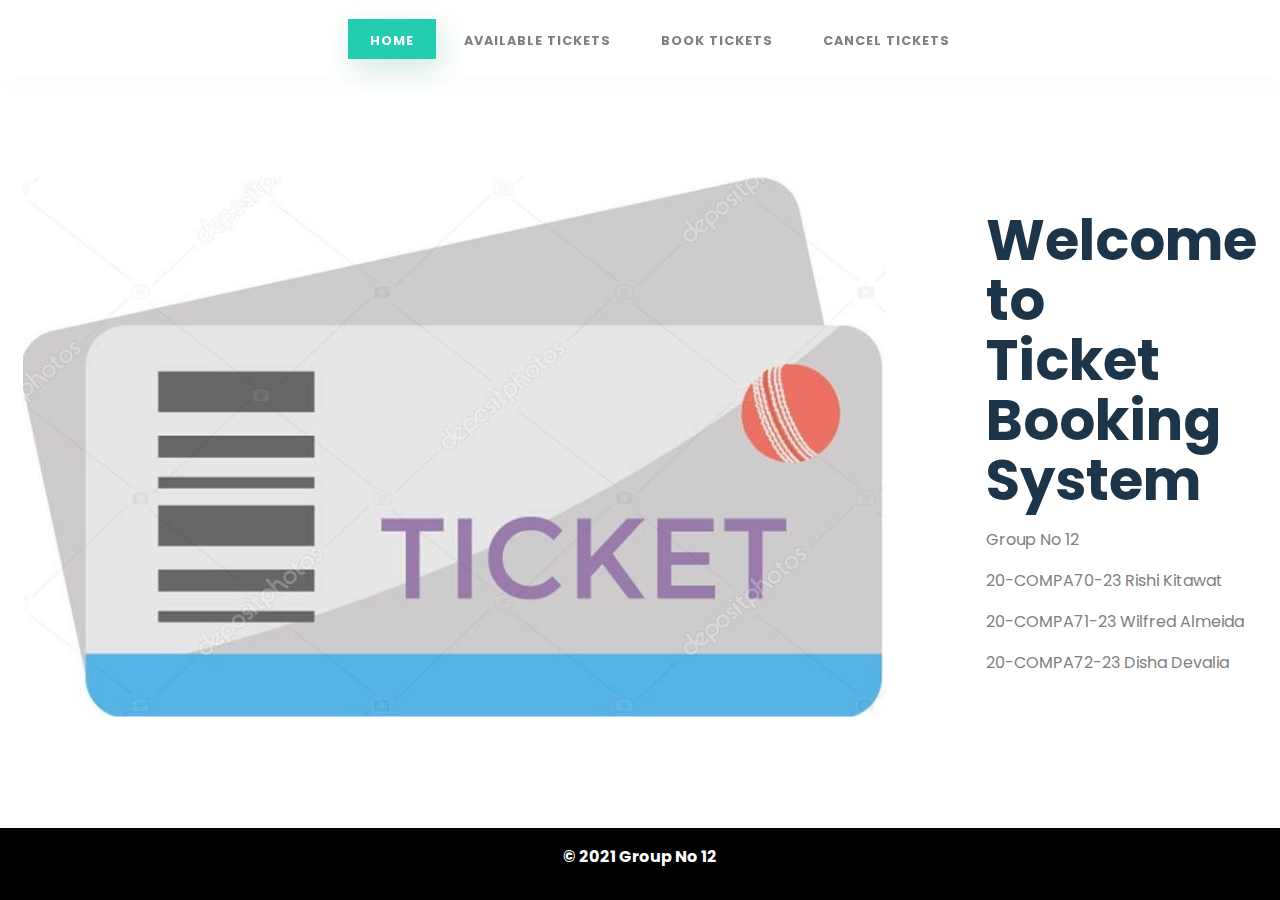
<file: index.html>
<!DOCTYPE html>
<html lang="en">

<head>
    <meta charset="UTF-8">
    <meta http-equiv="X-UA-Compatible" content="IE=edge">
    <meta name="viewport" content="width=device-width, initial-scale=1.0">
    <title>Ticket Booking | Wankhede Stadium</title>
    <link rel="stylesheet" href="style.css">
    <link rel="preconnect" href="https://fonts.gstatic.com">
    <link href="https://fonts.googleapis.com/css2?family=Poppins:wght@300&display=swap" rel="stylesheet">
</head>

<body>
    <section id="main">
        <nav>
            <ul class="menu">
                <li><a href="index.html" id="active"><b>Home</b></a></li>
                <li><a href="available.html"><b>Available Tickets</b></a></li>
                <li><a href="book.html"><b>Book Tickets</b></a></li>
                <li><a href="cancel.html"><b>Cancel Tickets</b></a></li>
            </ul>
        </nav>
    </section>
    <section class="content">
        <div class="mainimg">
            <img src="img/ticket.jpg" alt="">
        </div>
        <div class="main-text">
            <h1>Welcome to <br> Ticket Booking System</h1>
            <p> Group No 12 </p>
<p>20-COMPA70-23 Rishi Kitawat </p>
<p> 20-COMPA71-23 Wilfred Almeida </p>
<p> 20-COMPA72-23 Disha Devalia </p>
        </div>
    </section>
    <footer>
        <div class="footcontent">
            <p>© 2021 Group No 12 </p>
        </div>
    </footer>
</body>

</html>
</file>
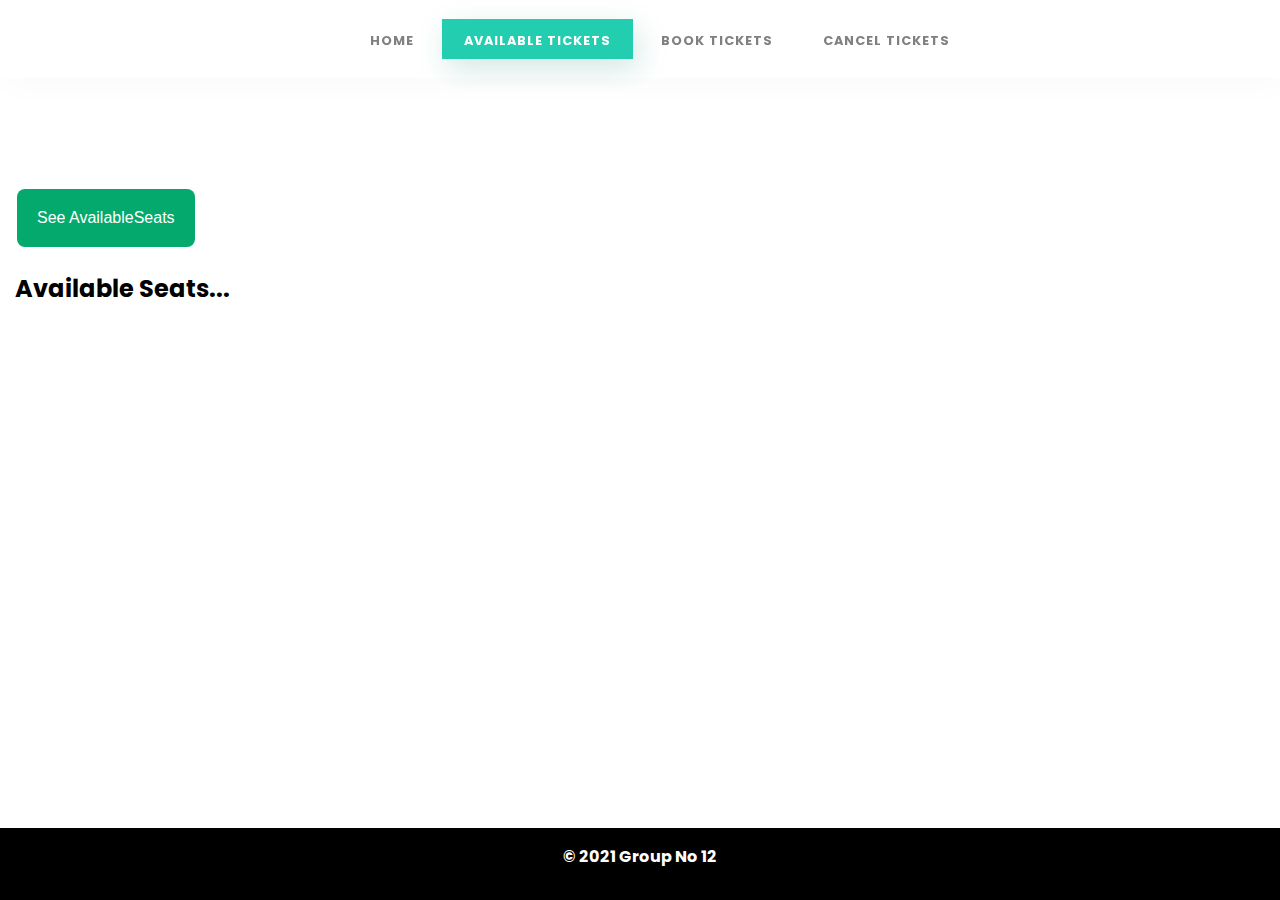
<file: available.html>
<!DOCTYPE html>
<html lang="en">
  <head>
    <meta charset="UTF-8" />
    <meta http-equiv="X-UA-Compatible" content="IE=edge" />
    <meta name="viewport" content="width=device-width, initial-scale=1.0" />
    <title>Available Tickets</title>
    <link rel="stylesheet" href="available.css" />
    <link rel="preconnect" href="https://fonts.gstatic.com" />
    <link
      href="https://fonts.googleapis.com/css2?family=Poppins:wght@300&display=swap"
      rel="stylesheet"
    />
  </head>

  <body id="body">
    <section id="main">
      <nav>
        <ul class="menu">
          <li>
            <a href="index.html"><b>Home</b></a>
          </li>
          <li>
            <a href="available.html" id="active"><b>Available Tickets</b></a>
          </li>
          <li>
            <a href="book.html"><b>Book Tickets</b></a>
          </li>
          <li>
            <a href="cancel.html"><b>Cancel Tickets</b></a>
          </li>
        </ul>
      </nav>
    </section>
    <div class="text" id="listDiv"><br><br>
      <button id="btn" style="border-radius:8px;
      background-color: #04AA6D;
   border: none;
   color: white;
   padding: 20px;
   text-align: center;
   text-decoration: none;
   display: inline-block;
   font-size: 16px;
   margin: 4px 2px;">See AvailableSeats</button>
      <h2>Available Seats...</h2>
      <ol id="seatsList">
        
      </ol>
    </div>
    <footer>
      <div class="footcontent">
        <p>© 2021 Group No 12</p>
      </div>
    </footer>
  </body>
  <script type="text/javascript">
    async function f1() {

		await fetch("https://esdapi.herokuapp.com/availableSeats").then((res)=>res.text()).then((result)=>{
			console.log(result);
			var ld = (document.getElementById("listDiv").innerHTML = result);
		});
		
    }

    var ld = document.getElementById("listDiv");
    var d = (document.getElementById("btn").onclick = f1);
  </script>
</html>
</file>
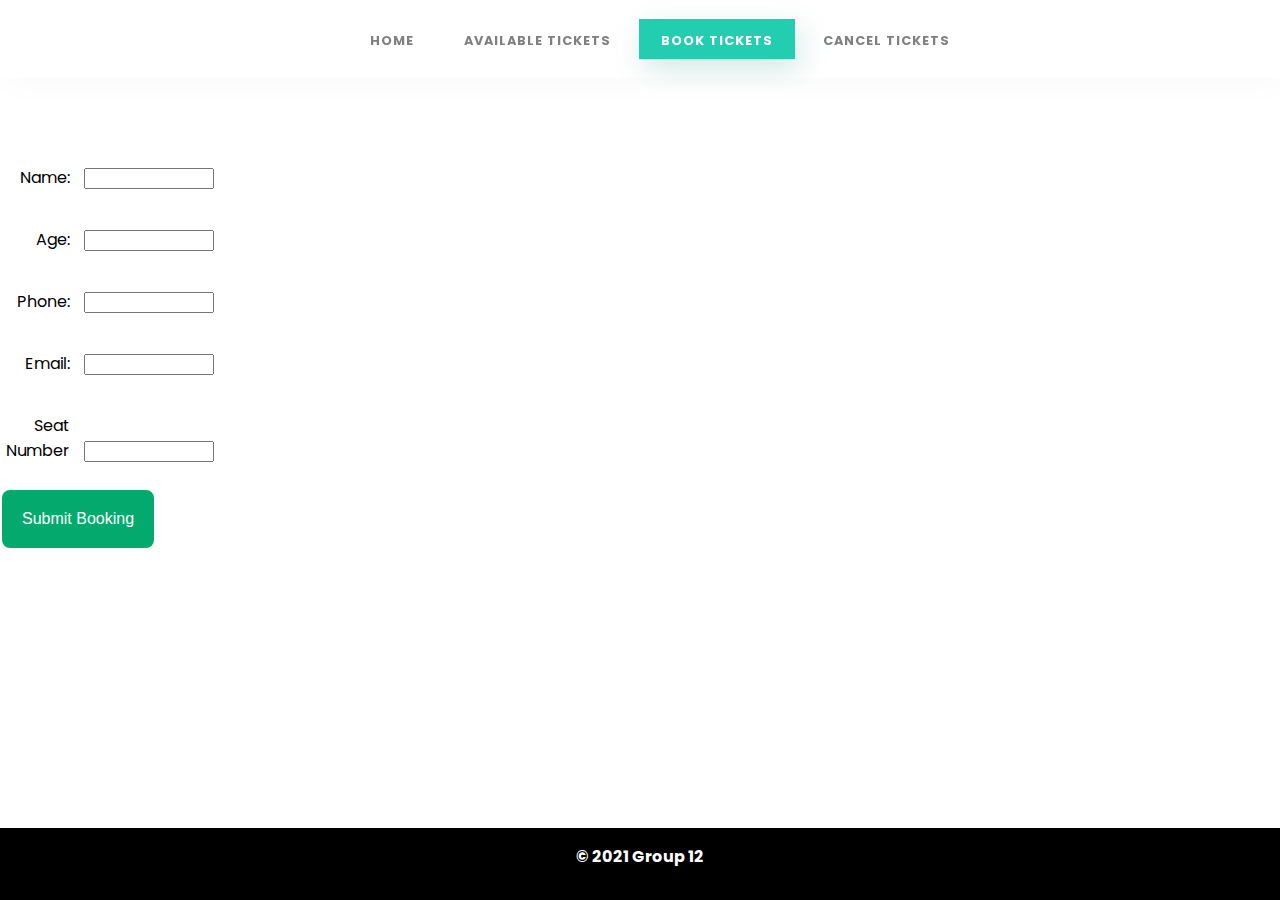
<file: book.html>
<!DOCTYPE html>
<html lang="en">

<head>
    <meta charset="UTF-8">
    <meta http-equiv="X-UA-Compatible" content="IE=edge">
    <meta name="viewport" content="width=device-width, initial-scale=1.0">
    <title>Book Tickets</title>
    <link rel="stylesheet" href="book.css">
    <link rel="preconnect" href="https://fonts.gstatic.com">
    <link href="https://fonts.googleapis.com/css2?family=Poppins:wght@300&display=swap" rel="stylesheet">
</head>

<body>
    <section id="main">
        <nav>
            <ul class="menu">
                <li><a href="index.html"><b>Home</b></a></li>
                <li><a href="available.html"><b>Available Tickets</b></a></li>
                <li><a href="book.html" id="active"><b>Book Tickets</b></a></li>
                <li><a href="cancel.html"><b>Cancel Tickets</b></a></li>
            </ul>
        </nav>
    </section>

        <p>
            <label>Name:</label>
            <input id='name' type="text" name="customer_name" required>
        </p>

        <p>
            <label>Age:</label>
            <input id='age' type="number" name="customer_age" required>
        </p>

        <p>
            <label>Phone:</label>
            <input id='phone' type="tel" name="phone_number" required>
        </p>

        <p>
            <label>Email:</label>
            <input id='text' type="email" name="email_address" required>
        </p>

        <p>
            <label>Seat Number</label>
            <input id='seat' type="text" name="seat_number" required>
        </p>

        <p><button id="btn" type="button" style="border-radius:8px;
            background-color: #04AA6D;
         border: none;
         color: white;
         padding: 20px;
         text-align: center;
         text-decoration: none;
         display: inline-block;
         font-size: 16px;
         margin: 4px 2px;">Submit Booking</button></p>

    
    <footer>
        <div class="footcontent">
            <p>© 2021 Group 12</p>
        </div>
    </footer>
</body>

<script>
    async function sub(){
        console.log("CALLED");
        let cname = document.getElementById('name').value;
        let cage = document.getElementById('age').value;
        let cseat = document.getElementById('seat').value;
        console.log(`${cname} ${cage} ${cseat} `);


        let url = `?customer_name=${document.getElementById('name').value}&customer_age=${document.getElementById('age').value}&seat_number=${document.getElementById('seat').value}`;
        await fetch(`https://esdapi.herokuapp.com/bookTicket${url}`).then((res)=>res.text()).then((result)=>{window.alert(result)})
    }

    document.getElementById('btn').onclick = sub;
</script>

</html>
</file>
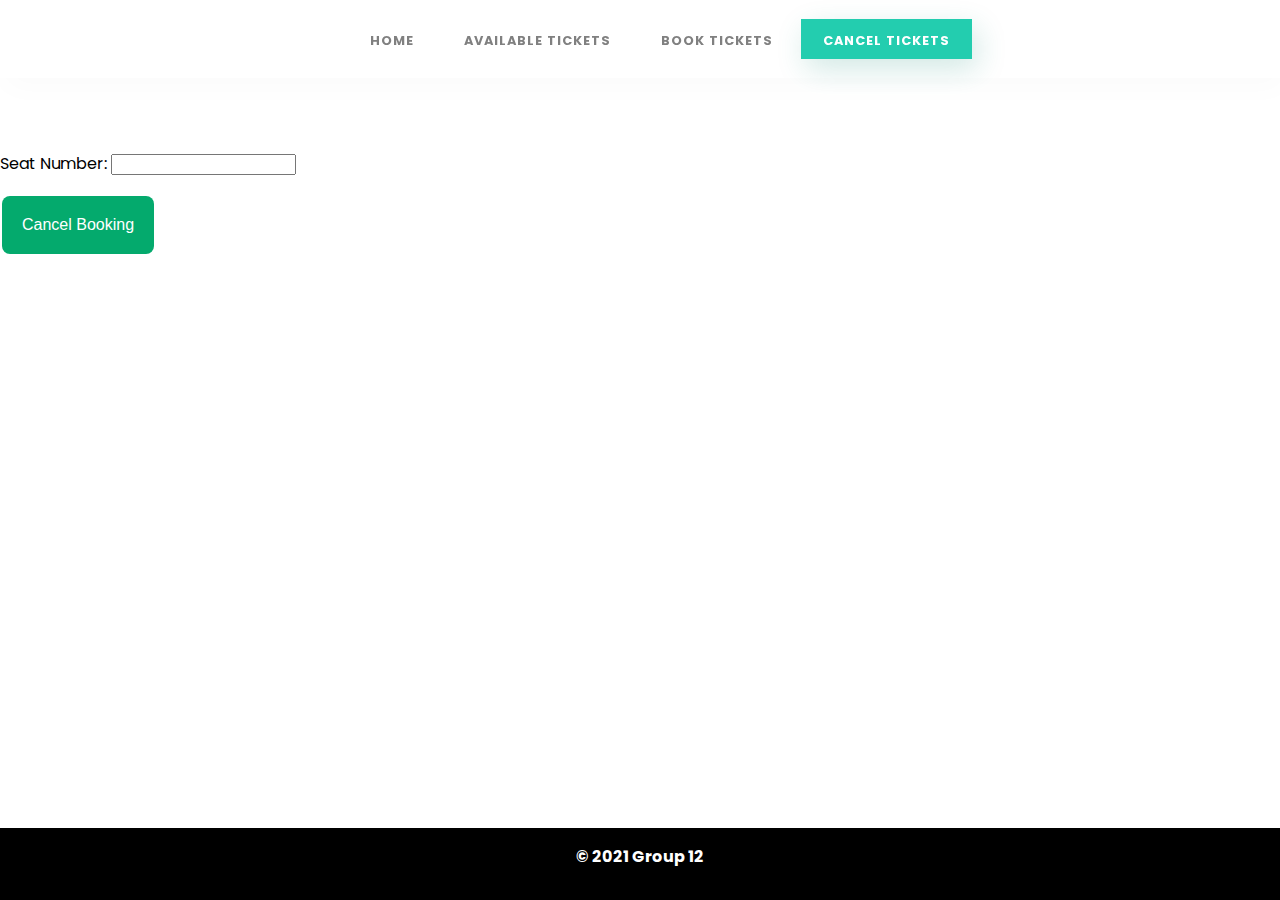
<file: cancel.html>
<!DOCTYPE html>
<html lang="en">

<head>
    <meta charset="UTF-8">
    <meta http-equiv="X-UA-Compatible" content="IE=edge">
    <meta name="viewport" content="width=device-width, initial-scale=1.0">
    <title>Cancel Tickets</title>
    <link rel="stylesheet" href="cancel.css">
    <link rel="preconnect" href="https://fonts.gstatic.com">
    <link href="https://fonts.googleapis.com/css2?family=Poppins:wght@300&display=swap" rel="stylesheet">
</head>

<body>
    <section id="main">
        <nav>
            <ul class="menu">
                <li><a href="index.html"><b>Home</b></a></li>
                <li><a href="available.html"><b>Available Tickets</b></a></li>
                <li><a href="book.html"><b>Book Tickets</b></a></li>
                <li><a href="cancel.html" id="active"><b>Cancel Tickets</b></a></li>
            </ul>
        </nav>
    </section>
    <div class="text" id="devv">
        
            <p>
                <label>Seat Number:
                    <input id="seat" type="text" name="seat_number" required>
                </label>
            </p>
            <p><button type="button" id="btn" class='mc' style="border-radius:8px;
                background-color: #04AA6D;
             border: none;
             color: white;
             padding: 20px;
             text-align: center;
             text-decoration: none;
             display: inline-block;
             font-size: 16px;
             margin: 4px 2px;">Cancel Booking</button></p>
       
    </div>
    <footer>
        <div class="footcontent">
            <p>© 2021 Group 12</p>
        </div>
    </footer>
</body>

<script>
    async function sub(){
        console.log("CALLED");
        let cseat = document.getElementById('seat').value;
        console.log(` ${cseat} `);


        let url = `?seat_number=${document.getElementById('seat').value}`;
        await fetch(`https://esdapi.herokuapp.com/deleteTicket${url}`).then((res)=>res.text()).then((result)=>{window.alert(result)})
    }

    var obj = document.getElementById('devv');
    obj.querySelector(".mc").onclick = sub;
</script>

</html>
</file>
<file: style.css>
* {
    box-sizing: border-box;
}

body {
    margin: 0px;
    padding: 0px;
    font-family: 'Poppins', sans-serif;
}

#main {
    width: 100%;
    height: 50vh;
    position: relative;
}

nav {
    display: flex;
    justify-content: space-around;
    align-items: center;
    position: fixed;
    top: 0;
    left: 0;
    width: 100%;
    background-color: white;
    box-shadow: 5px 10px 30px rgba(0, 0, 0, 0.02);
    z-index: 1;
}

.menu {
    list-style: none;
    display: flex;
}

.menu li a {
    height: 40px;
    line-height: 43px;
    margin: 3px;
    padding: 0px 22px;
    display: flex;
    font-size: 0.8em;
    text-transform: uppercase;
    font-weight: 500;
    letter-spacing: 1px;
    color: grey;
}

a {
    text-decoration: none;
}

.mainimg img {
    height: 60vh;
    margin-right: 100px;
}

.content {
    display: flex;
    width: 90%;
    justify-content: center;
    align-items: center;
    position: absolute;
    left: 50%;
    right: 50%;
    transform: translate(-50%, -50%);
}

.main-text {
    width: 600px;
}

.main-text h1 {
    font-size: 3.5em;
    color: #1c3548;
    margin: 0px 0px 10px 0px;
    line-height: 60px;
}

.main-text p {
    color: grey;
}

.menu li a:hover {
    background-color: #23cdaf;
    color: white;
    box-shadow: 5px 10px 30px rgba(24, 139, 119, 0.2);
}

.menu li a#active {
    background-color: #23cdaf;
    color: white;
    box-shadow: 5px 10px 30px rgba(24, 139, 119, 0.2);
}

footer {
    position: fixed;
    left: 0;
    bottom: 0;
    width: 100%;
    height: 8%;
    background-color: black;
    color: white;
    text-align: center;
    font-weight: bold;
}
</file>
<file: available.css>
* {
    box-sizing: border-box;
}

body {
    margin: 0px;
    padding: 0px;
    font-family: 'Poppins', sans-serif;
}

#main {
    width: 100%;
    height: 15vh;
    position: relative;
}

nav {
    display: flex;
    justify-content: space-around;
    align-items: center;
    position: fixed;
    top: 0;
    left: 0;
    width: 100%;
    background-color: white;
    box-shadow: 5px 10px 30px rgba(0, 0, 0, 0.02);
    z-index: 1;
}

.menu {
    list-style: none;
    display: flex;
}

.menu li a {
    height: 40px;
    line-height: 43px;
    margin: 3px;
    padding: 0px 22px;
    display: flex;
    font-size: 0.8em;
    text-transform: uppercase;
    font-weight: 500;
    letter-spacing: 1px;
    color: grey;
}

a {
    text-decoration: none;
}

.menu li a:hover {
    background-color: #23cdaf;
    color: white;
    box-shadow: 5px 10px 30px rgba(24, 139, 119, 0.2);
}

.menu li a#active {
    background-color: #23cdaf;
    color: white;
    box-shadow: 5px 10px 30px rgba(24, 139, 119, 0.2);
}

.text {
    padding-left: 15px;
}

footer {
    position: fixed;
    left: 0;
    bottom: 0;
    width: 100%;
    height: 8%;
    background-color: black;
    color: white;
    text-align: center;
    font-weight: bold;
}
</file>
<file: book.css>
* {
    box-sizing: border-box;
}

body {
    margin: 0px;
    padding: 0px;
    font-family: 'Poppins', sans-serif;
}

#main {
    width: 100%;
    height: 15vh;
    position: relative;
}

nav {
    display: flex;
    justify-content: space-around;
    align-items: center;
    position: fixed;
    top: 0;
    left: 0;
    width: 100%;
    background-color: white;
    box-shadow: 5px 10px 30px rgba(0, 0, 0, 0.02);
    z-index: 1;
}

.menu {
    list-style: none;
    display: flex;
}

.menu li a {
    height: 40px;
    line-height: 43px;
    margin: 3px;
    padding: 0px 22px;
    display: flex;
    font-size: 0.8em;
    text-transform: uppercase;
    font-weight: 500;
    letter-spacing: 1px;
    color: grey;
}

a {
    text-decoration: none;
}

.menu li a:hover {
    background-color: #23cdaf;
    color: white;
    box-shadow: 5px 10px 30px rgba(24, 139, 119, 0.2);
}

.menu li a#active {
    background-color: #23cdaf;
    color: white;
    box-shadow: 5px 10px 30px rgba(24, 139, 119, 0.2);
}

form {
    padding-left: 15px;
}

label {
        display:inline-block;
    width:80px;
    text-align: right;
    padding: 14px 10px 0 0;
    margin:0 0 7px 0;
}

input {
    display:inline-block;
    width:130px;
    margin:0;
    margin:0 0 7px 0;
}

footer {
    position: fixed;
    left: 0;
    bottom: 0;
    width: 100%;
    height: 8%;
    background-color: black;
    color: white;
    text-align: center;
    font-weight: bold;
}
</file>
<file: cancel.css>
* {
    box-sizing: border-box;
}

body {
    margin: 0px;
    padding: 0px;
    font-family: 'Poppins', sans-serif;
}

#main {
    width: 100%;
    height: 15vh;
    position: relative;
}

nav {
    display: flex;
    justify-content: space-around;
    align-items: center;
    position: fixed;
    top: 0;
    left: 0;
    width: 100%;
    background-color: white;
    box-shadow: 5px 10px 30px rgba(0, 0, 0, 0.02);
    z-index: 1;
}

.menu {
    list-style: none;
    display: flex;
}

.menu li a {
    height: 40px;
    line-height: 43px;
    margin: 3px;
    padding: 0px 22px;
    display: flex;
    font-size: 0.8em;
    text-transform: uppercase;
    font-weight: 500;
    letter-spacing: 1px;
    color: grey;
}

a {
    text-decoration: none;
}

.menu li a:hover {
    background-color: #23cdaf;
    color: white;
    box-shadow: 5px 10px 30px rgba(24, 139, 119, 0.2);
}

.menu li a#active {
    background-color: #23cdaf;
    color: white;
    box-shadow: 5px 10px 30px rgba(24, 139, 119, 0.2);
}

form {
    padding-left: 15px;
}

footer {
    position: fixed;
    left: 0;
    bottom: 0;
    width: 100%;
    height: 8%;
    background-color: black;
    color: white;
    text-align: center;
    font-weight: bold;
}
</file>
